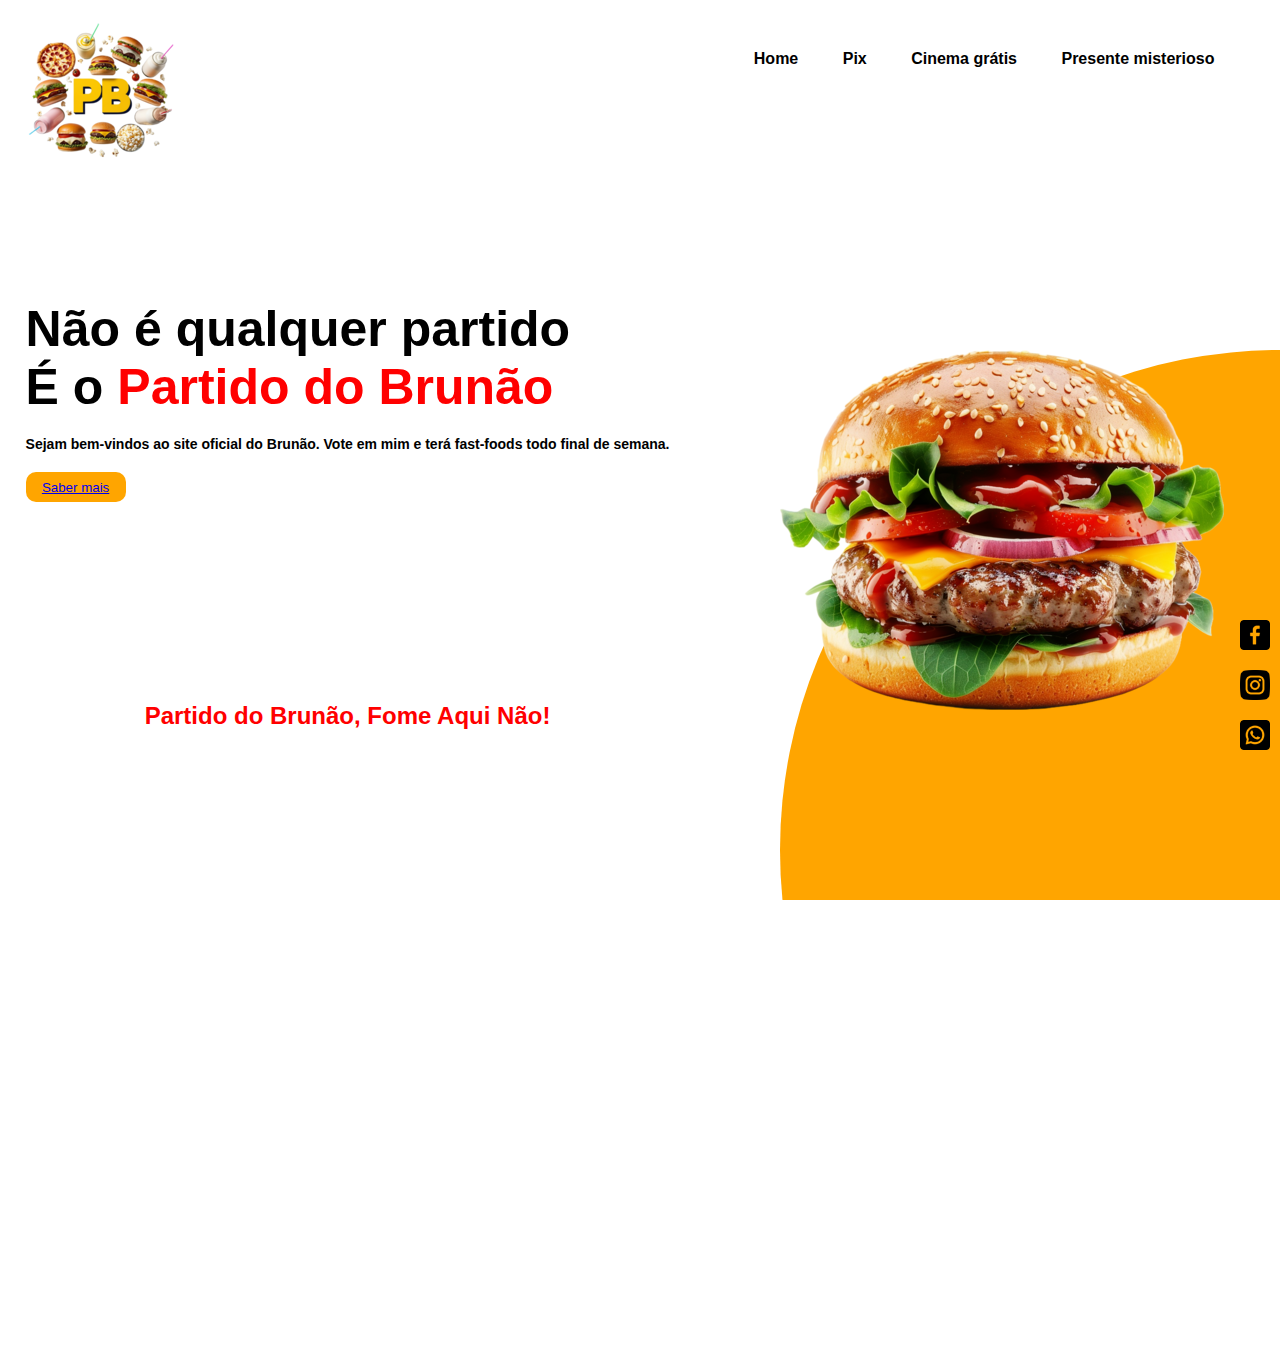
<file: indexP.html>
<!DOCTYPE html>
 <head>
    <title>Partido do Brunão</title>
    <link href="styleP.css" rel="stylesheet">
    <meta name="viewport" content="width=device-width, initial-scale=1.0, maximum-scale=1.0">
 </head>
 <body>
  <header>
    <div class="center">
    <div class="logo"><img src="imgg/B.png"></div>
    <div class="menu">
      <a href="http://127.0.0.1:5500/indexP.html" target=”_blank” à tag>Home</a>
      <a href="https://img.quizur.com/f/img63c0371b9550b8.92752446.png?lastEdited=1673541408" target=”_blank” à tag>Pix</a>
      <a href="https://cdn.verbub.com/images/eu-quando-vou-no-cinema-397351.jpg" target=”_blank” à tag>Cinema grátis</a>
      <a href="https://franzoni.adv.br/wp-content/uploads/2017/09/o-que-e-clt.jpg" target=”_blank” à tag>Presente misterioso</a>
    </div>
    </div>
  </header>
  <section class="sobre">
<div class="extras">
    <img src="imgg/hamb.png">
<div class="social-media">
    <a href=""> <img src="imgg/facebook (2) (1).png"></a>
    <a href=""> <img src="imgg/instagram (1) (1).png"></a>
    <a href="https://i.pinimg.com/564x/d5/18/36/d51836cae23b7ab1c2e6f005e32be1cd.jpg" target=”_blank” à tag> <img src="imgg/whatsapp (1).png"></a>
</div> </div>
<div class="center">
<div class="texto-sobre">
<h1>Não é qualquer partido<br>É o <span style="color:red">Partido do Brunão</span></h1>
<p>Sejam bem-vindos ao site oficial do Brunão. Vote em mim e terá fast-foods todo final de semana.</p>
<button> <a href="https://www.simedicos.pt/fotos/noticias/vota_em_mim_11652470805d98d4d15c14c.jpg" target=”_blank” à tag>Saber mais</a></button>
<h2><span style="color:red">Partido do Brunão, Fome Aqui Não!</span></h2>
</div>
</div>
  </section>
 </body>
</html>
</file>
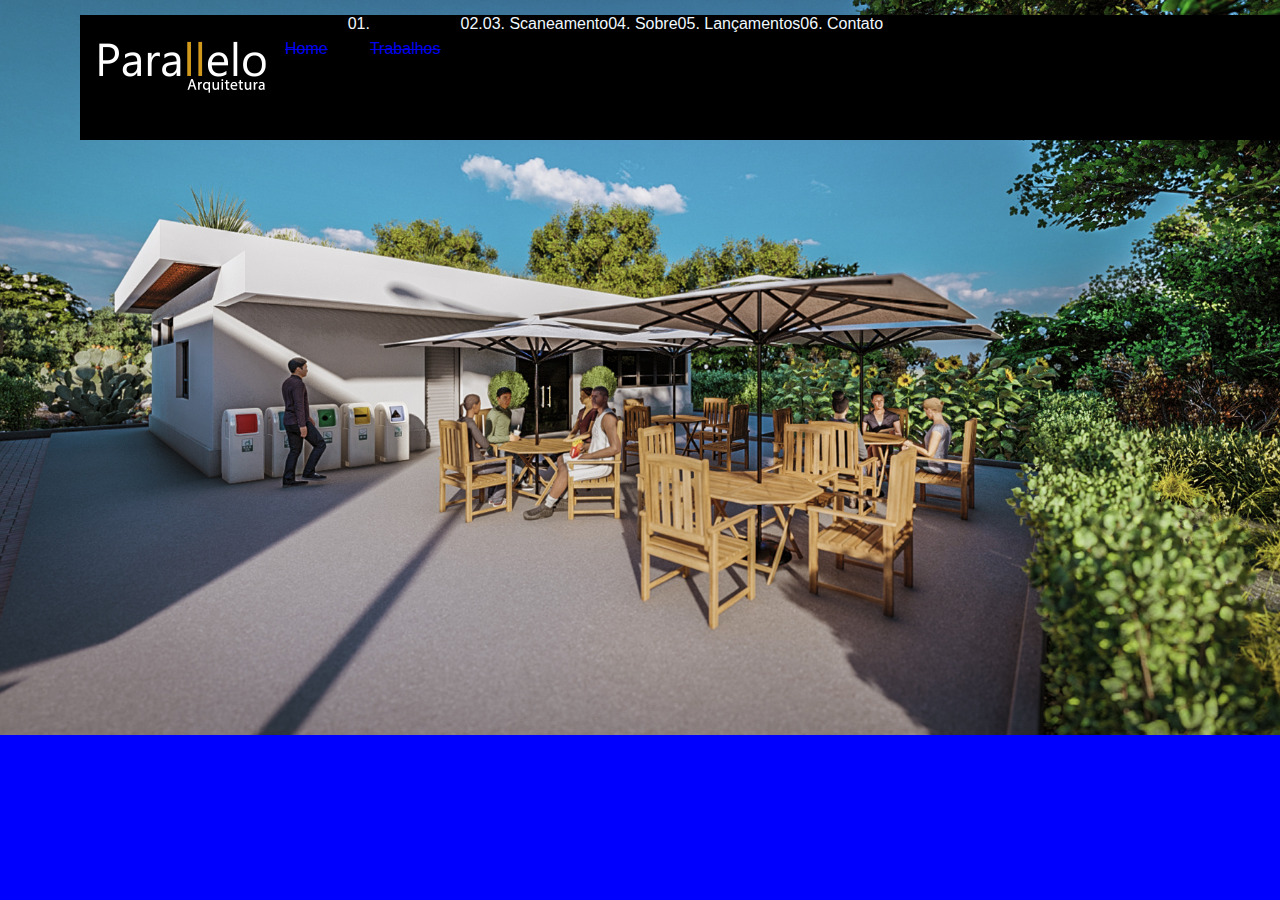
<file: Trabalhos.html>
<!DOCTYPE html>
<html lang="pt-br">

<head>
    <meta charset="UTF-8">
    <title>Parallelo</title>
    <link rel="stylesheet" href="css/style.css">
</head>

<body id="Trabalhos">
    <header>
        <nav>
            <div id="logo">

                <img src="img\logo-white (1) - Copia.png">
            </div>
            <ul>
                <li> <span>01.</span>
                    <a href="index.html">
                        Home
                    </a>
                </li>
                <li> <span>02.</span>
                    <a href="Trabalhos.html">
                        Trabalhos
                    </a>
                </li>
                <li> <span>03.</span>
                    Scaneamento
                </li>
                <li> <span>04.</span>
                    Sobre
                </li>
                <li> <span>05.</span>
                    Lançamentos
                </li>
                <li> <span>06.</span>
                    Contato
                </li>
            </ul>
        </nav>
    </header>

    <body>

</html>
</file>
<file: styleP.css>
*{
margin: 0%;
padding: 0%;
box-sizing: border-box;
font-family: Verdana, Geneva, Tahoma, sans-serif;

}

.center{
display: flex;
flex-wrap: wrap;
max-width: 1280px;
margin: 0 auto;
padding: 0 2%;
}

html, body{
height: 100%;
overflow-y: hidden;
overflow-x: hidden;
}

header{
    height: 200px;
padding:20px 0;
}

.logo{
width: 50%;
}

.menu{
padding-top: 30px;
width: 50%;
text-align: right;
}

.menu a{
    color: black;
    text-decoration: none;
    font-weight: bold;
    margin-right: 40px;
}

section.sobre{
height: calc(100% - 200px);
position: relative;
}

.extras{
position: absolute;
bottom: -450px;
right: -500px;
width: 1000px;
height: 1000px;
border-radius: 50%;
background-color: orange;
}

.social-media{
position: absolute;
right: 510px;
top: 250px;
}

.social-media img{
display: block;
width: 30px;
margin: 20px 0;
}
.texto-sobre{
margin-top: 100px;
}
.texto-sobre h1{
font-size: 50px;
}
.texto-sobre p {
margin: 20px 0;
color: black;
font-size: 14px;
font-weight: bold;
max-width:800px;

}
.texto-sobre button{
border: 0;
background-color: orange;
color: white;
border-radius: 10px;
width: 100px;
height:30px;
cursor:pointer;
}

.texto-sobre h2{
margin-top:200px;
text-align: center;
}
</file>
<file: css/style.css>
body {
    margin: 0;
    padding: 0;
}

header {
    width: 100%;
    height: 720px;
    padding-top: 15px;
    background-image: url(../img/parallelo1.jpg);
    background-repeat: no-repeat;
    background-size: cover;
    background-position: center;
}

nav {
    min-width: 1200px;
    max-width: 1400px;
    height: 125px;
    margin: 0 auto 0 auto;
    background-color: black;
    float: right;
}

nav #logo {
    margin: 15px;
    float: left;
}

nav #logo img {
    height: 75px;
}


nav ul {
    display: flex;
    flex-direction: row;
    margin: 0;
    padding: 0;
}

nav ul li {
    color: aliceblue;
    font-size: 16px;
    font-family: Montserrat, sans-serif;
    list-style: none;
}

nav ul li a {
    text-decoration: line-through;
    padding: 25px 20px 25px 0;
    float: left;
}

nav#menu_principal {
    float: right;
}

#menu_principal li span {
    font-family: Montserrat, sans-serif;
    font-size: 11px;
    color: rgb(134, 134, 134);
    margin-right: 3px;
    margin-top: 60px;
    float: left;
}

#menu_principal li a {
    color: white;
    font-size: 14px;
    text-transform: uppercase;
    text-decoration: none;
    transition: 1s;
}

#menu_principal li a:hover {
    color: #e7a920;
    transition: 1s;
}
section{
    background-image: url(../img/divider-dark.png);
    width: 100%;
    height: 500px;
    background-repeat: repeat-x;
}

/*...................Trabalhos..........................*/

#Trabalhos {
    background-color: blue;
}
</file>
